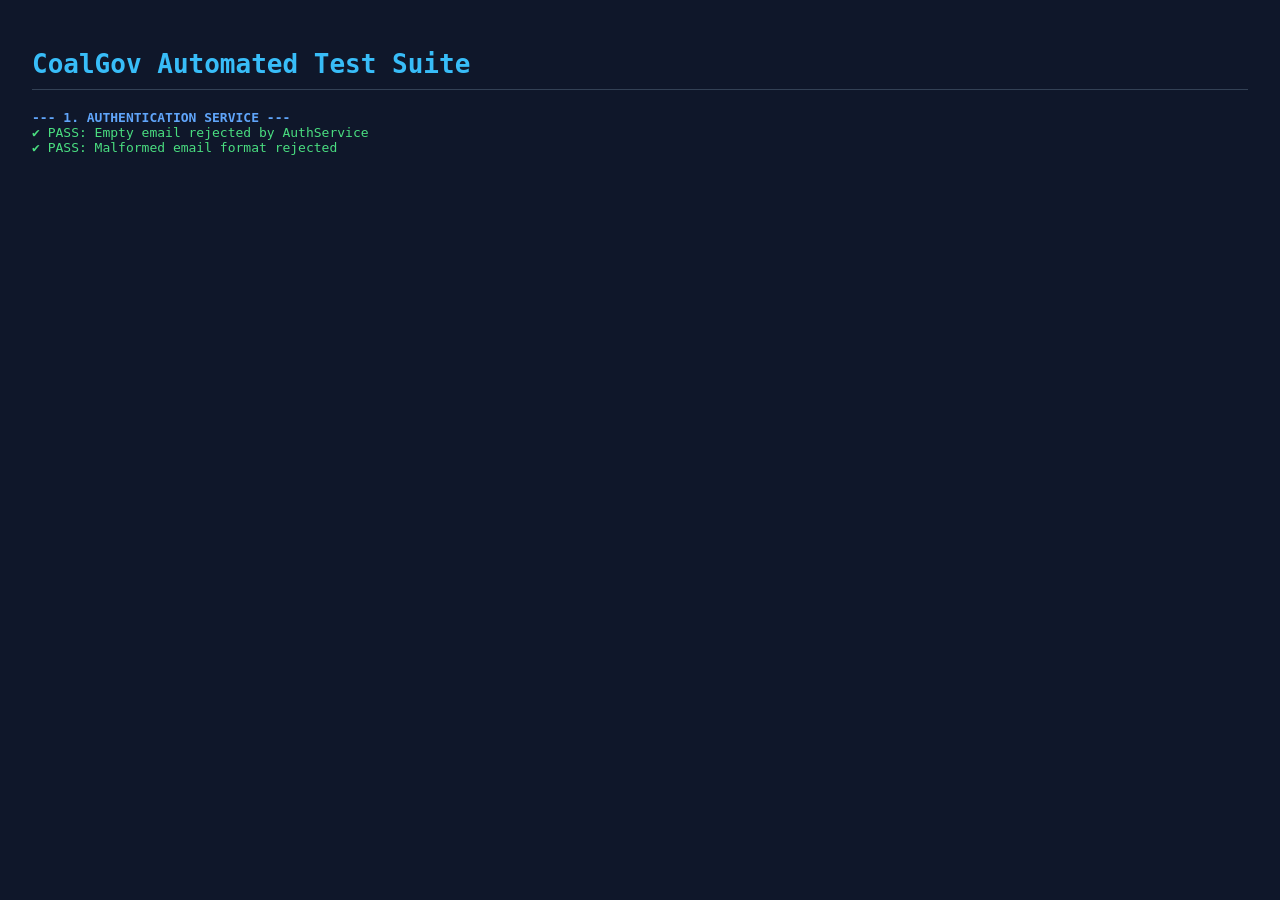
<file: tests/index.html>
<!DOCTYPE html>
<html lang="en">
<head>
  <meta charset="UTF-8">
  <title>SIH26024 Automated Test Suite</title>
  <style>
    body { font-family: monospace; background: #0f172a; color: #f8fafc; padding: 24px; }
    h1 { border-bottom: 1px solid #334155; padding-bottom: 10px; color: #38bdf8; }
    .pass { color: #4ade80; }
    .fail { color: #f87171; font-weight: bold; }
    .suite { margin-top: 20px; font-weight: bold; color: #60a5fa; }
    .summary { margin-top: 30px; font-size: 1.2em; padding: 12px; background: #1e293b; border-radius: 6px; }
  </style>
</head>
<body>

<h1>CoalGov Automated Test Suite</h1>
<div id="output"></div>

<!-- Load application dependencies -->
<script src="../src/auth/authService.js"></script>
<script src="../src/geofence/geofenceEngine.js"></script>
<script src="../src/alerts/alertSystem.js"></script>
<script src="../src/risk/anomalyEngine.js"></script>
<script src="../src/risk/riskEngine.js"></script>
<script src="../src/services/caseService.js"></script>
<script src="../src/services/inspectionService.js"></script>
<script src="../src/services/evidenceService.js"></script>
<script src="../src/audit/auditService.js"></script>

<!-- Load Test Suite -->
<script src="testSuite.js"></script>
<script>
  window.onload = function() {
    runAllTests();
  };
</script>

</body>
</html>
</file>
